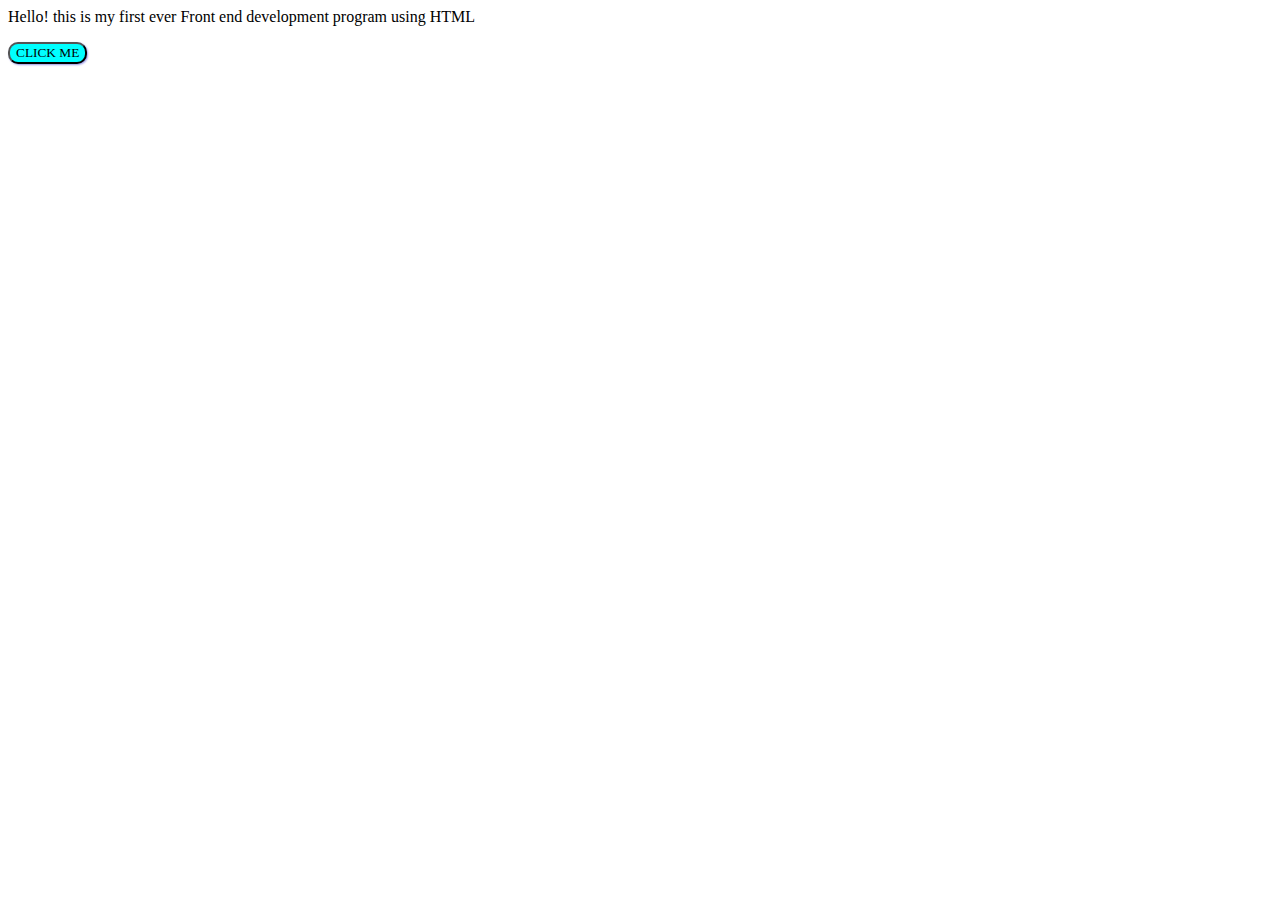
<file: index.html>
<IDOCTYPE html>
<html>
     <head>
        <title> My first Wabpage</title>
        <link rel="stylesheet" href="style.css">
    </head>
    
     <body>
        <p> Hello! this is my first ever Front end development program using HTML</p>
        <button>Click me</button>
        <script src="script.js"></script>
    
     </body>
 </html>
</file>
<file: style.css>
button{
    font-family: 'Times New Roman';
    letter-spacing: normal;
    text-transform: uppercase;
    text-align: center;
background-color: aqua;
color: black;
cursor:pointer;
display: inline-block;
border-radius: 10px;
box-shadow:1px 1px 2px rgba(0,0,200,0.4);
}
</file>
